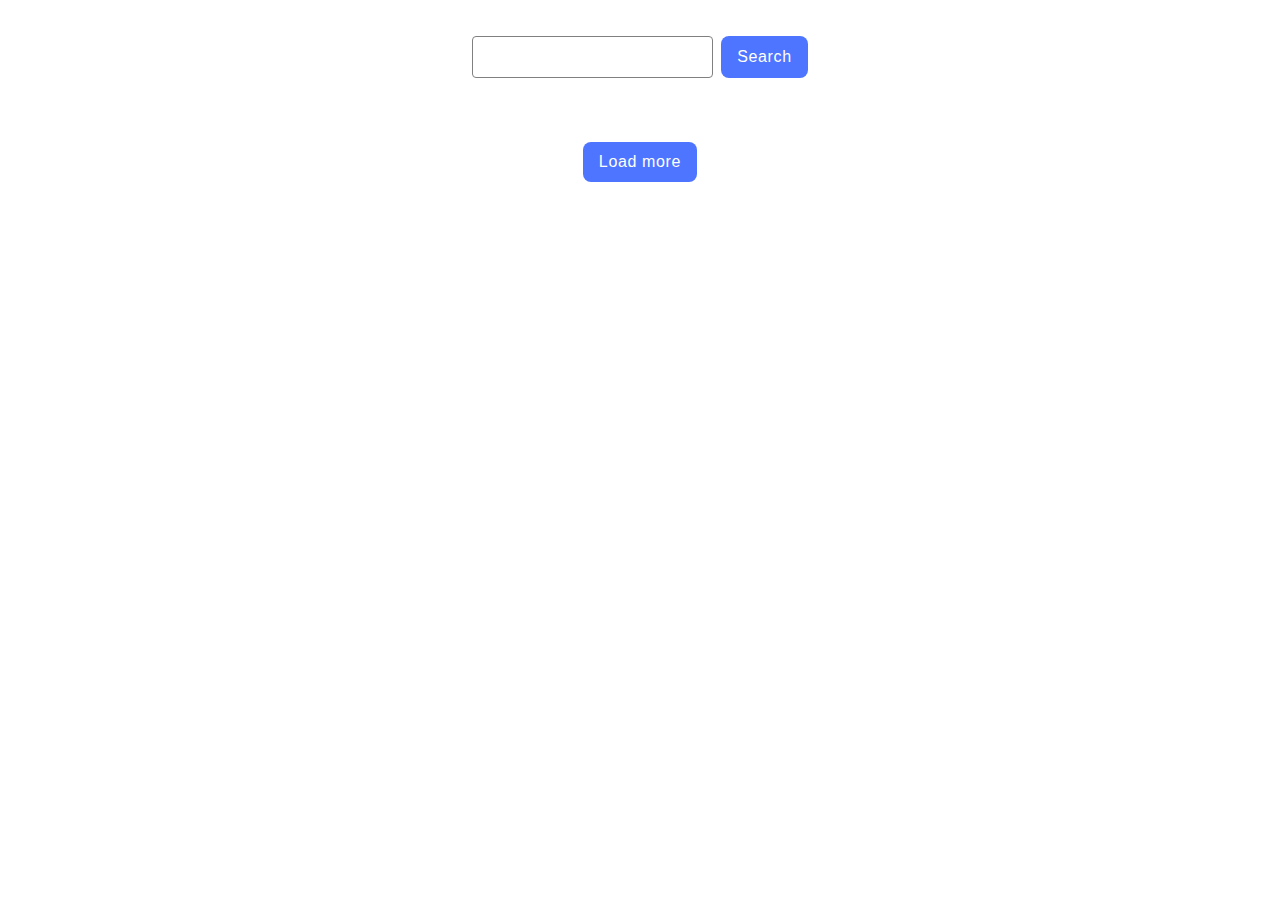
<file: src/index.html>
<!DOCTYPE html>
<html lang="en">
  <head>
    <meta charset="UTF-8" />
    <meta name="viewport" content="width=device-width, initial-scale=1.0" />
    <title>Gallery</title>
    <link rel="stylesheet" href="./css/styles.css" />
  </head>
  <body>
    <form class="form">
      <input class="form-input" type="text" name="formInput" />
      <button type="submit" class="form-button">Search</button>
    </form>
    <ul class="gallery"></ul>
    <button class="load-more">Load more</button>
    <span class="loader visually-hidden"></span>
    <script type="module" src="./main.js"></script>
  </body>
</html>
</file>
<file: src/css/styles.css>
* {
  box-sizing: border-box;
  margin: 0;
  padding: 0;
}

body {
  display: flex;
  flex-direction: column;
  justify-content: center;
}
.form {
  padding-top: 36px;
  display: flex;
  gap: 8px;
  justify-content: center;
}
.form-input {
  padding: 8px 16px;
  font-family: 'Montserrat', sans-serif;
  font-weight: 400;
  font-size: 16px;
  line-height: 1.5;
  letter-spacing: 0.04em;
  color: #808080;
  outline: none;
  border: 1px solid #808080;
  border-radius: 4px;
  transition: border-color 250ms ease;

  &:hover {
    border-color: #000;
  }
  &:focus {
    border-color: #4e75ff;
  }
}
.form-button {
  font-family: 'Montserrat', sans-serif;
  font-weight: 500;
  font-size: 16px;
  line-height: 1.5;
  letter-spacing: 0.04em;
  color: #fff;
  padding: 8px 16px;
  border-radius: 8px;
  border: none;
  background-color: #4e75ff;
  cursor: pointer;
  transition: background-color 250ms ease;

  &:hover {
    background-color: #6c8cff;
  }
}

.load-more {
  margin: 0 auto;
  font-family: 'Montserrat', sans-serif;
  font-weight: 500;
  font-size: 16px;
  line-height: 1.5;
  margin-top: 32px;
  letter-spacing: 0.04em;
  color: #fff;
  padding: 8px 16px;
  border-radius: 8px;
  border: none;
  background-color: #4e75ff;
  cursor: pointer;
  transition: background-color 250ms ease;

  &:hover {
    background-color: #6c8cff;
  }
}

.gallery {
  display: flex;
  width: 1128px;
  gap: 24px;
  flex-wrap: wrap;
  padding: 0;
  margin: 0 auto;
  margin-top: 32px;
}
.gallery-item {
  width: calc((100% - (24px * 2)) / 3);
  list-style: none;
  border: 1px solid #808080;
}
.gallery-image {
  width: 100%;
  height: auto;
  display: block;
  object-fit: cover;
  max-height: 152px;
}
.gallery-info {
  display: flex;
  padding: 4px 20px;
  justify-content: space-between;
}
.gallery-info-div {
  display: flex;
  flex-direction: column;
  justify-content: center;
}
.gallery-info-div-text {
  font-weight: 600;
  font-size: 12px;
  line-height: 1.33333;
  letter-spacing: 0.04em;
  color: #2e2f42;
  font-family: 'Montserrat', sans-serif;
}
.gallery-info-div-value {
  font-weight: 400;
  font-size: 12px;
  line-height: 2;
  letter-spacing: 0.04em;
  color: #2e2f42;
  font-family: 'Montserrat', sans-serif;
}
.visually-hidden {
  position: absolute;
  width: 1px;
  height: 1px;
  margin: -1px;
  border: 0;
  padding: 0;
  display: none;
  white-space: nowrap;
  clip-path: inset(100%);
  clip: rect(0 0 0 0);
  overflow: hidden;
}
.loader {
  display: block;
  position: relative;
  transform: rotateZ(90deg);
  perspective: 1000px;
  border-radius: 50%;
  left: 50%;
  width: 48px;
  height: 48px;
  color: #4e75ff;
}
.loader:before,
.loader:after {
  content: '';
  display: block;
  position: absolute;
  top: 0;
  left: 0;
  width: inherit;
  height: inherit;
  border-radius: 50%;
  transform: rotateX(70deg);
  animation: 1s spin linear infinite;
}
.loader:after {
  color: #0023b0;
  transform: rotateY(70deg);
  animation-delay: 0.4s;
}

@keyframes rotate {
  0% {
    transform: translate(-50%, -50%) rotateZ(0deg);
  }
  100% {
    transform: translate(-50%, -50%) rotateZ(360deg);
  }
}

@keyframes rotateccw {
  0% {
    transform: translate(-50%, -50%) rotate(0deg);
  }
  100% {
    transform: translate(-50%, -50%) rotate(-360deg);
  }
}

@keyframes spin {
  0%,
  100% {
    box-shadow: 0.2em 0px 0 0px currentcolor;
  }
  12% {
    box-shadow: 0.2em 0.2em 0 0 currentcolor;
  }
  25% {
    box-shadow: 0 0.2em 0 0px currentcolor;
  }
  37% {
    box-shadow: -0.2em 0.2em 0 0 currentcolor;
  }
  50% {
    box-shadow: -0.2em 0 0 0 currentcolor;
  }
  62% {
    box-shadow: -0.2em -0.2em 0 0 currentcolor;
  }
  75% {
    box-shadow: 0px -0.2em 0 0 currentcolor;
  }
  87% {
    box-shadow: 0.2em -0.2em 0 0 currentcolor;
  }
}
</file>
